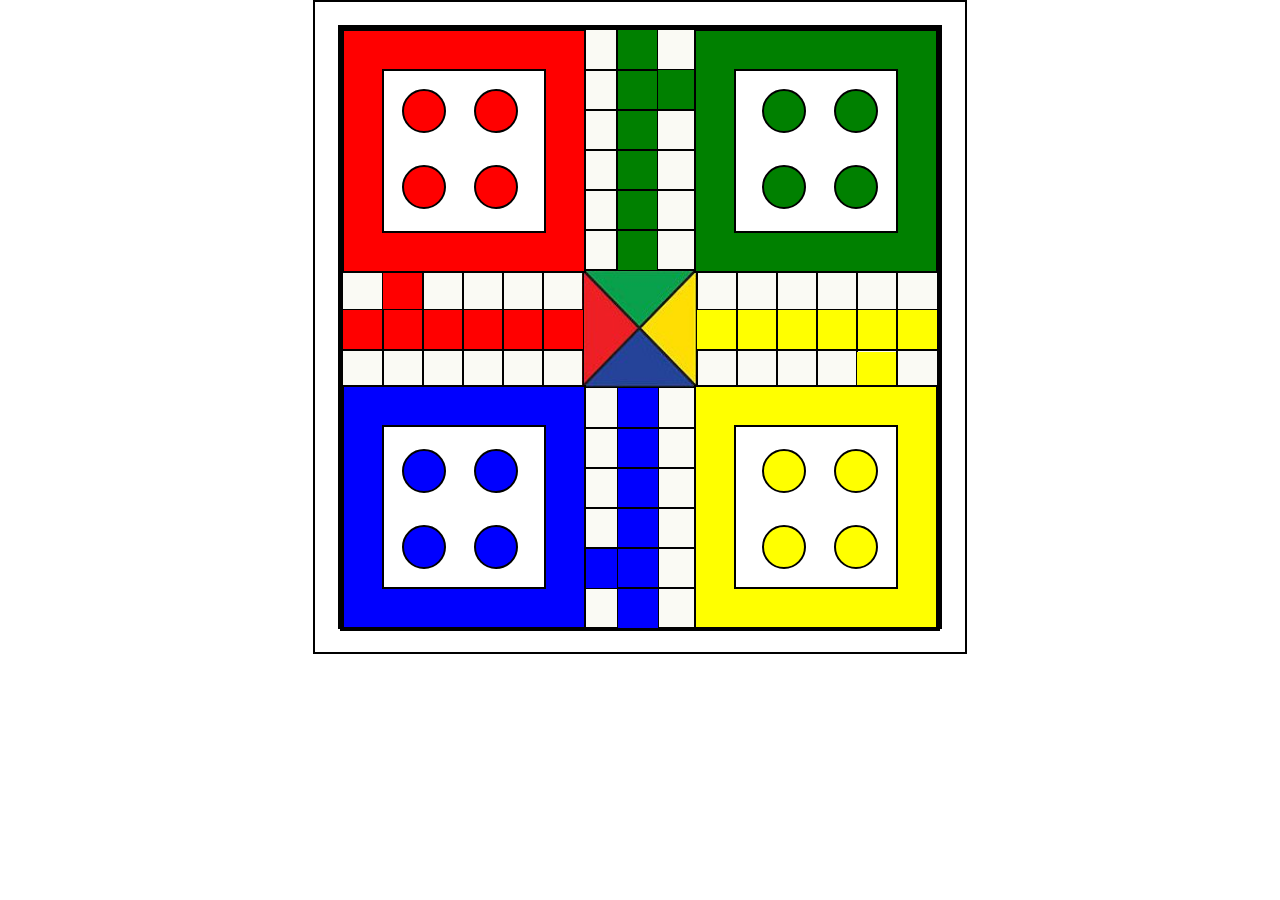
<file: index.html>
<!DOCTYPE html>
<html lang="en">
<head>
    <meta charset="UTF-8">
    <meta name="viewport" content="width=device-width, initial-scale=1.0">
    <title>Document</title>
    <link rel="stylesheet" href="style.css">
</head>
<style>

     body{
         display: flex;
         border: 2px solid rgb(0, 0, 0);
         height: 650px;
        width: 650px;
         align-items: center; 
         margin: auto; 
        justify-content: center;
       

     }
    #box{
        background-color: rgb(250, 250, 244);
        border: 2px solid rgb(0, 0, 0);
        height: 600px;
        width: 600px;
        
        
    }
    .quards{

        display: flex;
        position:sticky;
        top: 0px;
         height: 600px;
         margin-top: 0px;
        border: 2px solid rgb(0, 0, 0);
        

    }
    .bo{

        display: inline;
        border: 2px solid rgb(0, 0, 0);
        height: 240px;
        width: 240px;


    }
    #red{
       
        position: relative;
        top: 0px;
        position:absolute;
        left: 0px; 
        background-color: red;
        align-items: center; 
        justify-content: center;
        

    }
    #green{      
        
        position: relative;
        top: 0px;
        position:absolute;
        right: 0px;
        background-color: green;
        align-items: center; 
        justify-content: center;
    }


    #blue{
       
        position: relative;
        bottom: 0px;
        position:absolute;
        left: 0px; 
        background-color: blue;
        /* align-items: center; 
        justify-content: center; */
    }


    #yellow{
        
        position: relative;
        bottom: 0px;
        position:absolute;
        right: 0px; 
        background-color: yellow;
        /* align-items: center; 
        justify-content: center; */


    }
    .points{
        display: flex;
        width: 160px;
        height: 160px;
        margin: auto;
        border: 2px solid black;
        align-items: center; 
        justify-content: center;
    }
    #redin{
       
        position: relative;
        top: 40px;
        position:absolute;
        left: 40px; 
        background-color: rgb(255, 255, 255);
        
        
    }
    #greenin{ 
        
        position: relative;
        top: 40px;
        position:absolute;
        right: 40px; 
        background-color: rgb(255, 255, 255);
       
    }
    #bluein{
        
        position: relative;
        bottom: 40px;
        position:absolute;
        left: 40px;  
        background-color: rgb(255, 255, 255);
        
    }
    #yellowin{
        
        position: relative;
        bottom: 40px;
        position:absolute;
        right: 40px;
        background-color: rgb(255, 255, 255);
       
    }
    #center{
         position: relative;
         top: 240px;
         position: absolute;
         left: 240px;
         height: 112px;
         width: 112px;
         border: 2px solid black;
    }
 li{
     list-style : none;
 }

</style>
<body>
    <div id="box">
        <ul class="quards">
            <li id="center"></li>

            <div class="image">
            <img src="center.jpg">
        </div>


            <li class="line1" id="line1-1"></li>
            <li class="line1" id="line1-2"></li>
            <li class="line1" id="line1-3"></li>
            <li class="line1" id="line1-4"></li>
            <li class="line1" id="line1-5"></li>
            <li class="line1" id="line1-6"></li>
            <li class="line2" id="line2-1"></li>
            <li class="line2" id="line2-2"></li>
            <li class="line2" id="line2-3"></li>
            <li class="line2" id="line2-4"></li>
            <li class="line2" id="line2-5"></li>
            <li class="line2" id="line2-6"></li>
            

            <li class="litline1" id="litline1-1"></li>
            <li class="litline1" id="litline1-2"></li>
            <li class="litline1" id="litline1-3"></li>
            <li class="litline1" id="litline1-4"></li>
            <li class="litline1" id="litline1-5"></li>
            <li class="litline1" id="litline1-6"></li>
            <li class="litline1" id="litline1-7"></li>
            <li class="litline1" id="litline1-8"></li>
            <li class="litline1" id="litline1-9"></li>
            <li class="litline1" id="litline1-10"></li>
            <li class="litline1" id="litline1-11"></li>
            <li class="litline1" id="litline1-12"></li>


            <li class="litline2" id="litline2-1"></li>
            <li class="litline2" id="litline2-2"></li>
            <li class="litline2" id="litline2-3"></li>
            <li class="litline2" id="litline2-4"></li>
            <li class="litline2" id="litline2-5"></li>
            <li class="litline2" id="litline2-6"></li>
            <li class="litline2" id="litline2-7"></li>
            <li class="litline2" id="litline2-8"></li>
            <li class="litline2" id="litline2-9"></li>
            <li class="litline2" id="litline2-10"></li>
            <li class="litline2" id="litline2-11"></li>
            <li class="litline2" id="litline2-12"></li>

            <li class="b" id="b1-1"></li>
            <li class="b" id="b1-3"></li>
            <li class="b" id="b1-6"></li>
            <li class="b" id="b1-7"></li>
            

            <li class="bo" id="red">
                <li class="points" id="redin">
                    <li class="in" id="redin1"></li>
                    <li class="in" id="redin2"></li>
                    <li class="in" id="redin3"></li>
                    <li class="in" id="redin4"></li>
                </li>
            </li>


            <li class="bo" id="green">
                <li class="points" id="greenin">
                    <li class="in" id="greenin1"></li>
                    <li class="in" id="greenin2"></li>
                    <li class="in" id="greenin3"></li>
                    <li class="in" id="greenin4"></li>
                </li>
            </li>


            <li class="bo" id="blue">
                <li class="points" id="bluein">
                    <li class="in" id="bluein1"></li>
                    <li class="in" id="bluein2"></li>
                    <li class="in" id="bluein3"></li>
                    <li class="in" id="bluein4"></li>
                </li>
            </li>


            <li class="bo" id="yellow">
                <li class="points" id="yellowin">
                    <li class="in" id="yellowin1"></li>
                    <li class="in" id="yellowin2"></li>
                    <li class="in" id="yellowin3"></li>
                    <li class="in" id="yellowin4"></li>
                </li>
            </li>
        </ul>

    </div>
</body>
</html>
</file>
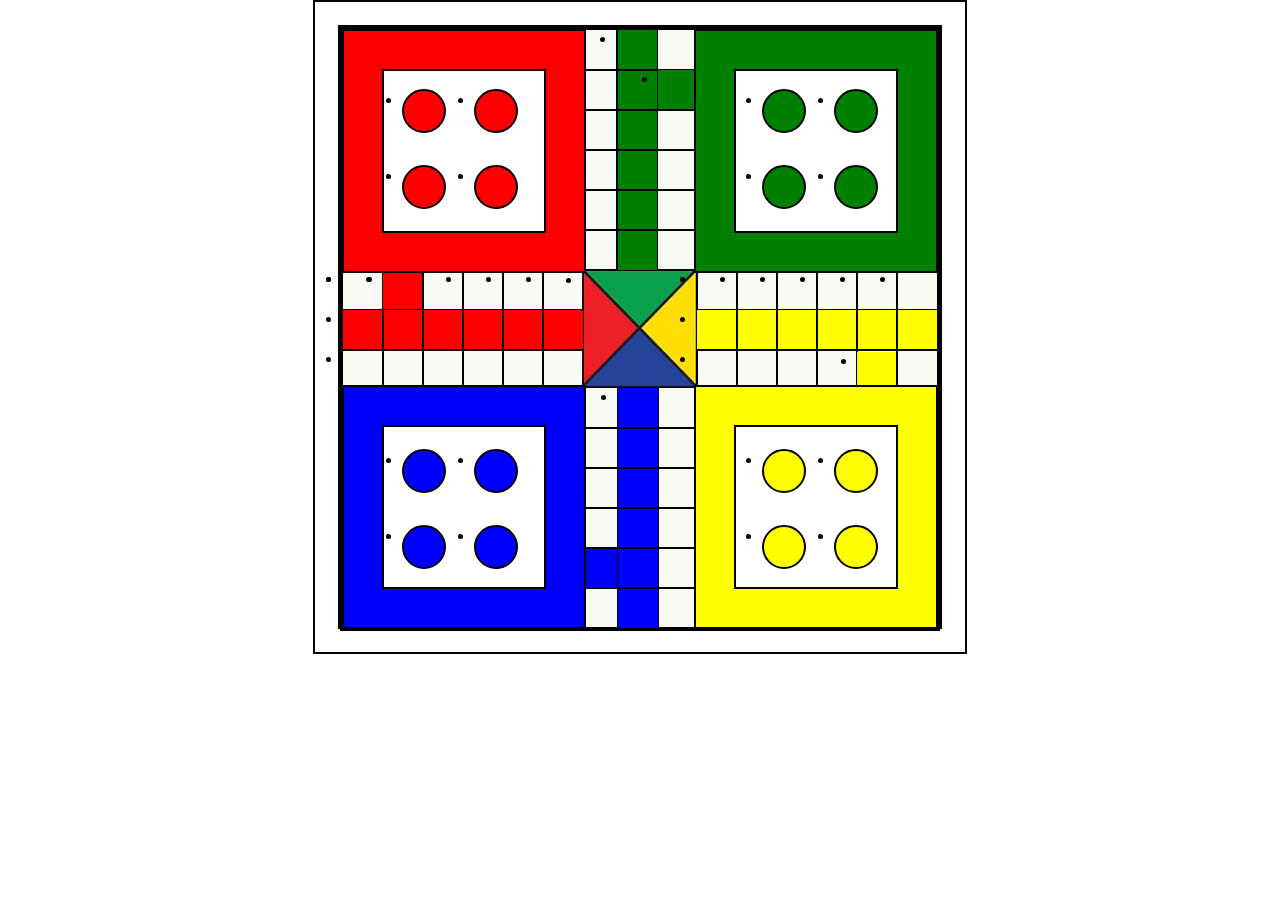
<file: home.html>
<!DOCTYPE html>
<html lang="en">
<head>
    <meta charset="UTF-8">
    <meta name="viewport" content="width=device-width, initial-scale=1.0">
    <title>Document</title>
    <link rel="stylesheet" href="style.css">
</head>
<style>

     body{
         display: flex;
         border: 2px solid rgb(0, 0, 0);
         height: 650px;
        width: 650px;
         align-items: center; 
         margin: auto; 
        justify-content: center;
       

     }
    #box{
        background-color: rgb(250, 250, 244);
        border: 2px solid rgb(0, 0, 0);
        height: 600px;
        width: 600px;
        
        
    }
    .quards{

        display: flex;
        position:sticky;
        top: 0px;
         height: 600px;
         margin-top: 0px;
        border: 2px solid rgb(0, 0, 0);
        

    }
    .bo{

        display: inline;
        border: 2px solid rgb(0, 0, 0);
        height: 240px;
        width: 240px;


    }
    #red{
       
        position: relative;
        top: 0px;
        position:absolute;
        left: 0px; 
        background-color: red;
        align-items: center; 
        justify-content: center;
        

    }
    #green{      
        
        position: relative;
        top: 0px;
        position:absolute;
        right: 0px;
        background-color: green;
        align-items: center; 
        justify-content: center;
    }


    #blue{
       
        position: relative;
        bottom: 0px;
        position:absolute;
        left: 0px; 
        background-color: blue;
        /* align-items: center; 
        justify-content: center; */
    }


    #yellow{
        
        position: relative;
        bottom: 0px;
        position:absolute;
        right: 0px; 
        background-color: yellow;
        /* align-items: center; 
        justify-content: center; */


    }
    .points{
        display: flex;
        width: 160px;
        height: 160px;
        margin: auto;
        border: 2px solid black;
        align-items: center; 
        justify-content: center;
    }
    #redin{
       
        position: relative;
        top: 40px;
        position:absolute;
        left: 40px; 
        background-color: rgb(255, 255, 255);
        
        
    }
    #greenin{ 
        
        position: relative;
        top: 40px;
        position:absolute;
        right: 40px; 
        background-color: rgb(255, 255, 255);
       
    }
    #bluein{
        
        position: relative;
        bottom: 40px;
        position:absolute;
        left: 40px;  
        background-color: rgb(255, 255, 255);
        
    }
    #yellowin{
        
        position: relative;
        bottom: 40px;
        position:absolute;
        right: 40px;
        background-color: rgb(255, 255, 255);
       
    }
    #center{
         position: relative;
         top: 240px;
         position: absolute;
         left: 240px;
         height: 112px;
         width: 112px;
         border: 2px solid black;
    }


</style>
<body>
    <div id="box">
        <ul class="quards">
            <li id="center"></li>

            <div class="image">
            <img src="center.jpg">
        </div>


            <li class="line1" id="line1-1"></li>
            <li class="line1" id="line1-2"></li>
            <li class="line1" id="line1-3"></li>
            <li class="line1" id="line1-4"></li>
            <li class="line1" id="line1-5"></li>
            <li class="line1" id="line1-6"></li>
            <li class="line2" id="line2-1"></li>
            <li class="line2" id="line2-2"></li>
            <li class="line2" id="line2-3"></li>
            <li class="line2" id="line2-4"></li>
            <li class="line2" id="line2-5"></li>
            <li class="line2" id="line2-6"></li>
            

            <li class="litline1" id="litline1-1"></li>
            <li class="litline1" id="litline1-2"></li>
            <li class="litline1" id="litline1-3"></li>
            <li class="litline1" id="litline1-4"></li>
            <li class="litline1" id="litline1-5"></li>
            <li class="litline1" id="litline1-6"></li>
            <li class="litline1" id="litline1-7"></li>
            <li class="litline1" id="litline1-8"></li>
            <li class="litline1" id="litline1-9"></li>
            <li class="litline1" id="litline1-10"></li>
            <li class="litline1" id="litline1-11"></li>
            <li class="litline1" id="litline1-12"></li>


            <li class="litline2" id="litline2-1"></li>
            <li class="litline2" id="litline2-2"></li>
            <li class="litline2" id="litline2-3"></li>
            <li class="litline2" id="litline2-4"></li>
            <li class="litline2" id="litline2-5"></li>
            <li class="litline2" id="litline2-6"></li>
            <li class="litline2" id="litline2-7"></li>
            <li class="litline2" id="litline2-8"></li>
            <li class="litline2" id="litline2-9"></li>
            <li class="litline2" id="litline2-10"></li>
            <li class="litline2" id="litline2-11"></li>
            <li class="litline2" id="litline2-12"></li>

            <li class="b" id="b1-1"></li>
            <li class="b" id="b1-3"></li>
            <li class="b" id="b1-6"></li>
            <li class="b" id="b1-7"></li>
            

            <li class="bo" id="red">
                <li class="points" id="redin">
                    <li class="in" id="redin1"></li>
                    <li class="in" id="redin2"></li>
                    <li class="in" id="redin3"></li>
                    <li class="in" id="redin4"></li>
                </li>
            </li>


            <li class="bo" id="green">
                <li class="points" id="greenin">
                    <li class="in" id="greenin1"></li>
                    <li class="in" id="greenin2"></li>
                    <li class="in" id="greenin3"></li>
                    <li class="in" id="greenin4"></li>
                </li>
            </li>


            <li class="bo" id="blue">
                <li class="points" id="bluein">
                    <li class="in" id="bluein1"></li>
                    <li class="in" id="bluein2"></li>
                    <li class="in" id="bluein3"></li>
                    <li class="in" id="bluein4"></li>
                </li>
            </li>


            <li class="bo" id="yellow">
                <li class="points" id="yellowin">
                    <li class="in" id="yellowin1"></li>
                    <li class="in" id="yellowin2"></li>
                    <li class="in" id="yellowin3"></li>
                    <li class="in" id="yellowin4"></li>
                </li>
            </li>
        </ul>

    </div>
</body>
</html>
</file>
<file: style.css>
.in{
    border: 2px solid black;
    height: 40px;
    width: 40px;
    border-radius: 100%;
}


#redin1{
    
    position: relative;
    top: 60px;
    position:absolute;
    left: 60px; 
    background-color: red;
}


#redin2{ 
    
     position: relative;
     top: 60px;
     position:absolute;
     right: 420px; 
     background-color:red;
}


#redin3{
    
    position: relative;
    bottom: 420px;
    position:absolute;
    left: 60px;  
    background-color: red;
}


#redin4{
   
    position: relative;
    bottom: 420px;
    position:absolute;
    right: 420px;
    background-color: red;
}


#greenin1{
   
    position: relative;
    top: 60px;
    position:absolute;
    right: 60px; 
    background-color: green;
}


#greenin2{ 
     
     position: relative;
     top: 60px;
     position:absolute;
     left: 420px; 
     background-color: green;
}


#greenin3{
   
    position: relative;
    bottom: 420px;
    position:absolute;
    right: 60px;  
    background-color: green;
}


#greenin4{
   
    position: relative;
    bottom: 420px;
    position:absolute;
    left: 420px;
    background-color: green;
}


#yellowin1{
   
    position: relative;
    top: 420px;
    position:absolute;
    left: 420px; 
    background-color:yellow;
}


#yellowin2{ 
     
     position: relative;
     top: 420px;
     position:absolute;
     right: 60px; 
     background-color: yellow;
    
}


#yellowin3{
    
    position: relative;
    bottom: 60px;
    position:absolute;
    left: 420px;  
    background-color: yellow;
}


#yellowin4{
    
    position: relative;
    bottom: 60px;
    position:absolute;
    right: 60px;
    background-color: yellow;
}


#bluein1{
   
    position: relative;
    top: 420px;
    position:absolute;
    right: 420px; 
    background-color: blue;
}


#bluein2{ 
     
     position: relative;
     bottom: 60px;
     position:absolute;
     right: 420px;  
     background-color: blue;
}


#bluein3{
   
    position: relative;
    top: 420px;
    position:absolute;
    left: 60px;  
    background-color: blue;
}


#bluein4{
   
    position: relative;
    bottom: 60px;
    position:absolute;
    left: 60px;
    background-color: blue;
}


.line1{
    border: 1px solid black;
    width: 240px;
    height: 40px;


}

.line2{
    border: 1px solid black;
    width: 40px;
    height: 240px;
}


#line1-1{
    position: relative;
    top: 240px;
    position:absolute;
    left: 0px;
}


#line1-2{
    position: relative;
    top: 280px;
    position:absolute;
    left: 0px;
    background-color: red;
}

#line1-3{
    position: relative;
    top: 320px;
    position:absolute;
    left: 0px;
}

#line1-4{
    position: relative;
    top: 240px;
    position:absolute;
    right: 0px;
}


#line1-5{
    position: relative;
    top: 280px;
    position:absolute;
    right: 0px;
    background-color: yellow;
}

#line1-6{
    position: relative;
    top: 320px;
    position:absolute;
    right: 0px;
}


#line2-1{
    position: relative;
    top: 0px;
    position:absolute;
    right: 240px;
}

#line2-2{
    position: relative;
    top: 0px;
    position:absolute;
    right: 280px;
    background-color: green;
}

#line2-3{
    position: relative;
    top: 0px;
    position:absolute;
    right: 320px;
}

#line2-4{
    position: relative;
    bottom: 0px;
    position:absolute;
    right: 240px;
}

#line2-5{
    position: relative;
    bottom: 0px;
    position:absolute;
    right: 279px;
    background-color: blue;
}

#line2-6{
    position: relative;
    bottom: 0px;
    position:absolute;
    right: 320px;
}

.litline1{
     width: 40px;
     height: 120px;
     border: 1px solid black;
}


.litline2{
    width: 120px;
    height: 40px;
    border: 1px solid black;
}

#litline1-1{
    position: relative;
    top: 240px;
    position:absolute;
    left: 0px;
}

#litline1-2{
    position: relative;
    top: 240px;
    position:absolute;
    left: 40px;
}

#litline1-3{
    position: relative;
    top: 240px;
    position:absolute;
    left: 80px;
}

#litline1-4{
    position: relative;
    top: 240px;
    position:absolute;
    left: 120px;
}

#litline1-5{
    position: relative;
    top: 240px;
    position:absolute;
    left: 160px;
}

#litline1-6{
    position: relative;
    top: 240px;
    position:absolute;
    left: 200px;
}

#litline1-7{
    position: relative;
    top: 240px;
    position:absolute;
    right: 0px;
}

#litline1-8{
    position: relative;
    top: 240px;
    position:absolute;
    right: 40px;
}

#litline1-9{
    position: relative;
    top: 240px;
    position:absolute;
    right: 80px;
}

#litline1-10{
    position: relative;
    top: 240px;
    position:absolute;
    right: 120px;
}

#litline1-11{
    position: relative;
    top: 240px;
    position:absolute;
    right: 160px;
}

#litline1-12{
    position: relative;
    top: 240px;
    position:absolute;
    right: 200px;
}

#litline2-1{
    position: relative;
    top: 0px;
    position:absolute;
    left: 240px;
}

#litline2-2{
    position: relative;
    top: 40px;
    position:absolute;
    left: 240px;
}

#litline2-3{
    position: relative;
    top: 80px;
    position:absolute;
    left: 240px;
}

#litline2-4{
    position: relative;
    top: 120px;
    position:absolute;
    left: 240px;
}

#litline2-5{
    position: relative;
    top: 160px;
    position:absolute;
    left: 240px;
}

#litline2-6{
    position: relative;
    top: 200px;
    position:absolute;
    left: 240px;
}

#litline2-7{
    position: relative;
    bottom: 0px;
    position:absolute;
    right: 240px;
}

#litline2-8{
    position: relative;
    bottom: 40px;
    position:absolute;
    right: 240px;
}

#litline2-9{
    position: relative;
    bottom: 80px;
    position:absolute;
    right: 240px;
}

#litline2-10{
    position: relative;
    bottom: 120px;
    position:absolute;
    right: 240px;
}

#litline2-11{
    position: relative;
    bottom: 160px;
    position:absolute;
    right: 240px;
}

#litline2-12{
    position: relative;
    bottom: 200px;
    position:absolute;
    right: 240px;
}

.image{
    position: relative;
    top: 241px;
    position:absolute;
    left: 240px;
}

img{
    width: 114px;
    height: 117px;
}

.b{
  width: 39px;
  height: 39px;
}


#b1-1{
    position: relative;
    top: 241px;
    position:absolute;
    left: 41px;
    background-color: red;
}


#b1-3{
    position: relative;
    top: 41px;
    position:absolute;
    left: 316px;
    background-color: green;
}


#b1-6{
    position: relative;
    bottom: 238px;
    position:absolute;
    right: 42px;
    background-color: yellow;
}

#b1-7{
    position: relative;
    bottom: 41px;
    position:absolute;
    left: 236px;
    background-color: blue;
}
</file>
